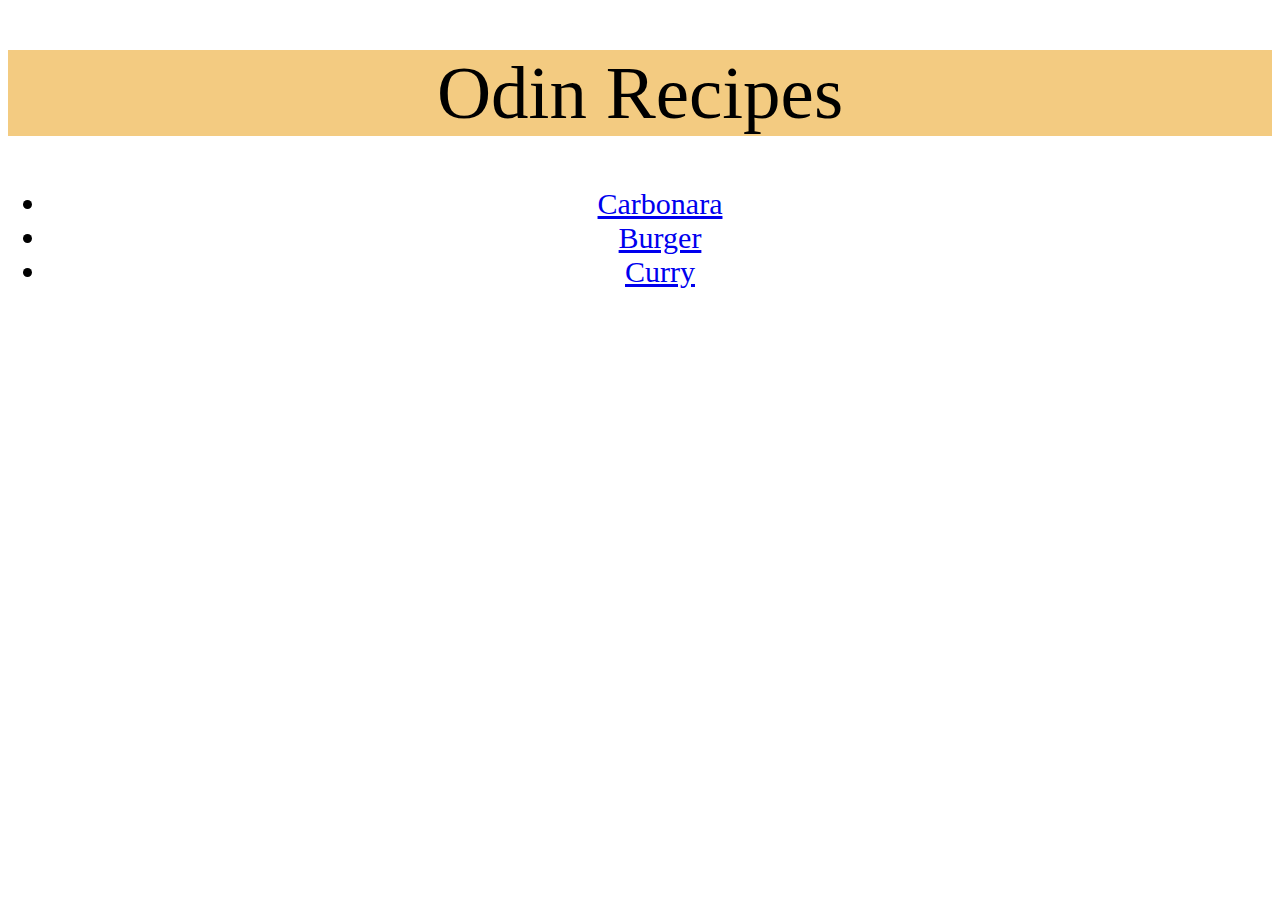
<file: index.html>
<!DOCTYPE html>
<html lang="en">
    <head>
        <meta charset="UTF-8">
        <title>Odin Recipes</title>
        <link rel="stylesheet" href="index-styles.css">
    </head>

    <body>
        <h1>Odin Recipes</h1>
        <div>
            <ul>
            <li><a href="recipes/carbonara.html">Carbonara</a></li>
            <li><a href="recipes/burger.html">Burger</a></li>
            <li><a href="recipes/curry.html">Curry</a></li>
            </ul>
        </div>
    </body>
</html>
</file>
<file: index-styles.css>
h1 {
    background-color: rgb(243, 203, 129);
    text-align: center;
    font-size: 75px;
    font-family: "Times New Roman", sans serif;
    font-weight: 400;
}

div {
    font-size: 30px;
    font-weight: 300;
    text-align: center;
}
</file>
